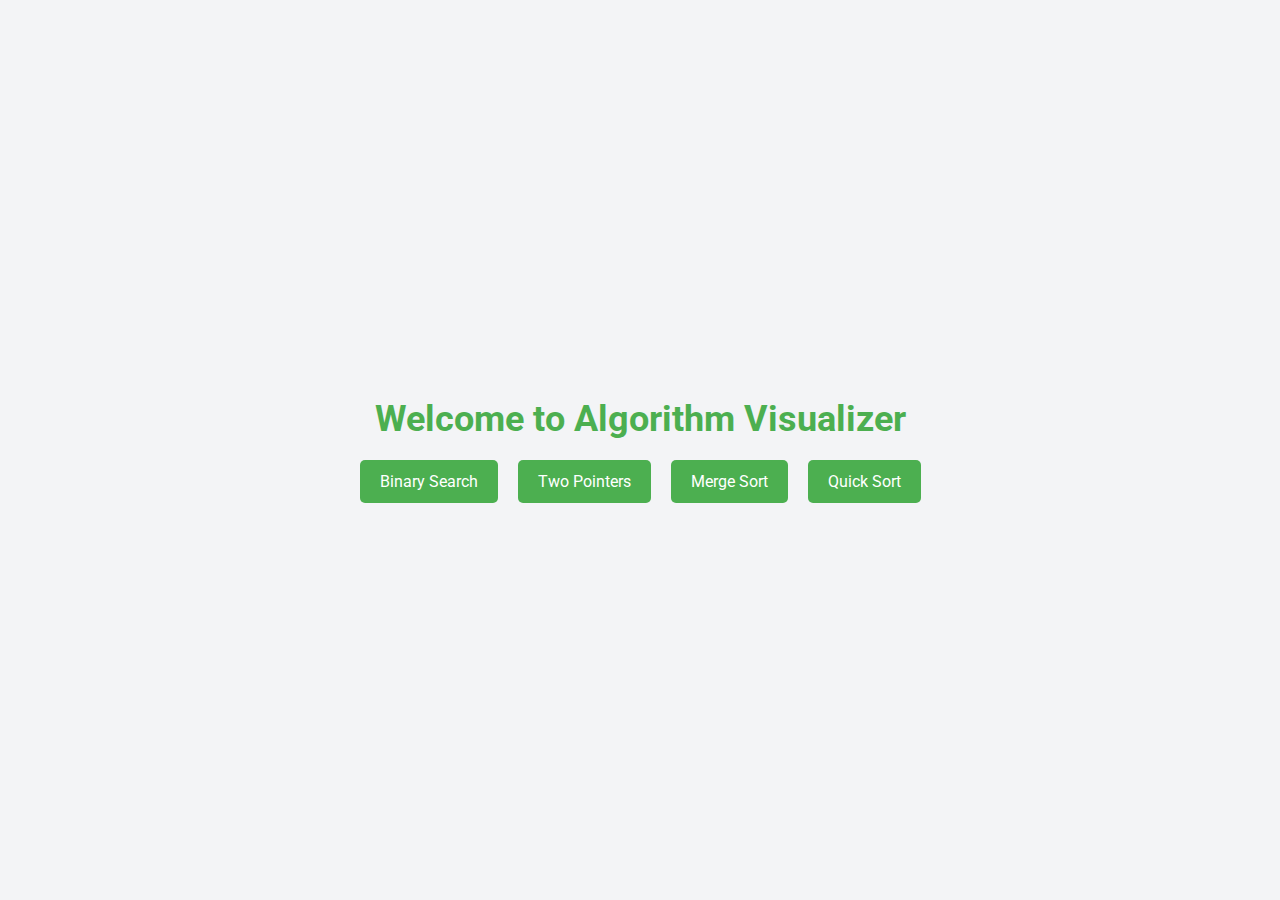
<file: index.html>
<!DOCTYPE html>
<html lang="en">

<head>
    <meta charset="UTF-8">
    <meta name="viewport" content="width=device-width, initial-scale=1.0">
    <title>Algorithm Visualizer</title>
    <link href="https://fonts.googleapis.com/css2?family=Roboto:wght@400;500&display=swap" rel="stylesheet">
    <link rel="stylesheet" href="style.css">
</head>

<body>

    <div class="container">
        <h1>Welcome to Algorithm Visualizer</h1>

        <div class="controls">
            <a href="./algorithms/binarySearch.html" class="button">Binary Search</a>
            <a href="./algorithms/twoPointers.html" class="button">Two Pointers</a>
            <a href="./algorithms/mergeSort.html" class="button">Merge Sort</a>
            <a href="./algorithms/quickSort.html" class="button">Quick Sort</a>
        </div>

    </div>


</body>

</html>
</file>
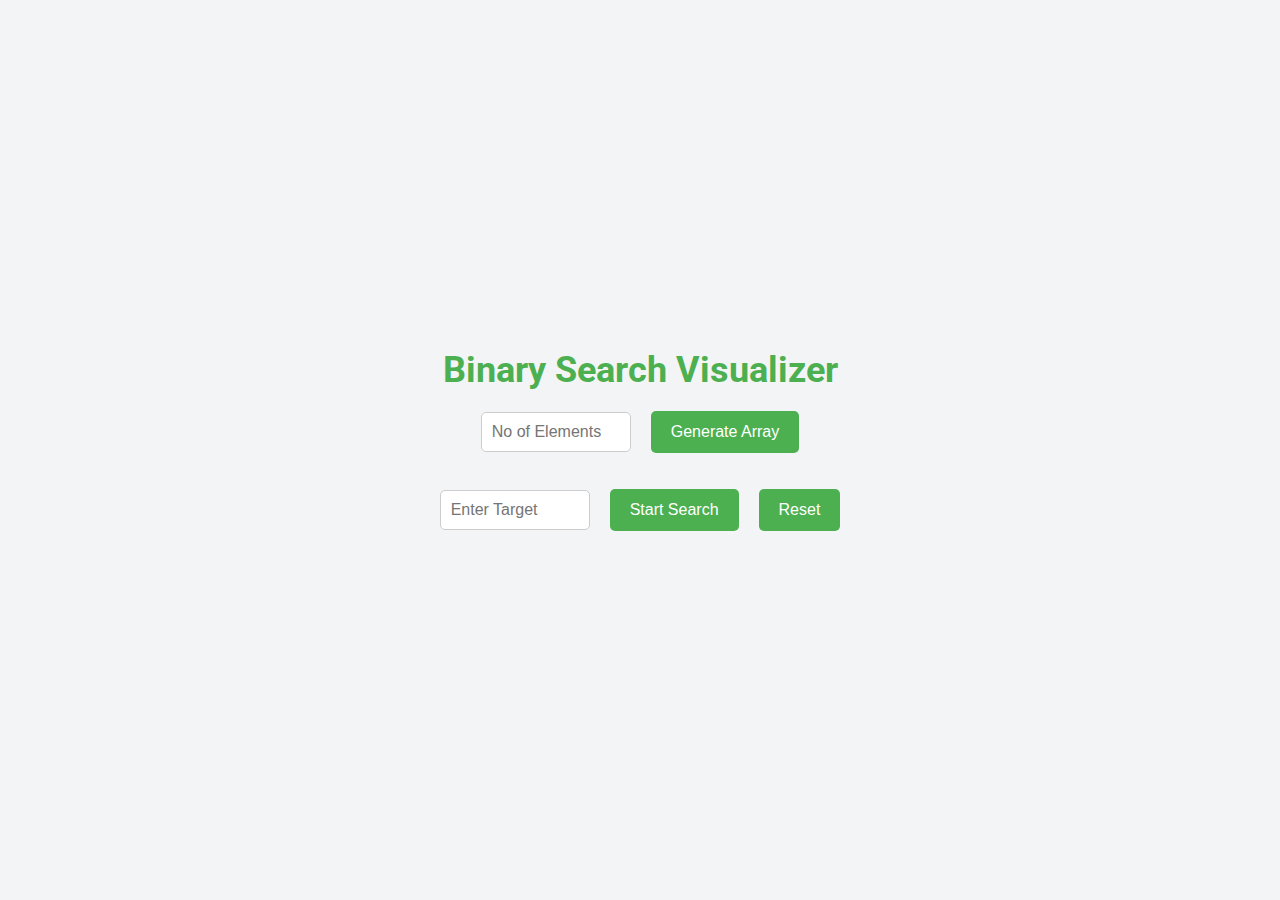
<file: algorithms/binarySearch.html>
<!DOCTYPE html>
<html lang="en">

<head>
    <meta charset="UTF-8">
    <meta name="viewport" content="width=device-width, initial-scale=1.0">
    <title>Binary Search Visualizer</title>
    <link href="https://fonts.googleapis.com/css2?family=Roboto:wght@400;500&display=swap" rel="stylesheet">
    <link rel="stylesheet" href="../style.css">
</head>

<body>
    <div class="container">
        <h1>Binary Search Visualizer</h1>

        <!-- Input for number of array elements -->
        <div class="controls">
            <input type="number" id="numElements" class="input" placeholder="No of Elements" />
            <button id="generateArrayBtn" class="button">Generate Array</button>
        </div>

        <!-- Dynamically generated array input fields -->
        <div id="arrayInputsContainer" class="array-inputs-container"></div>

        <!-- Target input and search button -->
        <div class="controls">
            <input type="number" id="target" class="input" placeholder="Enter Target" />
            <button id="startBtn" class="button">Start Search</button>
            <button id="resetBtn" class="button">Reset</button>
        </div>

        <!-- Displaying the array elements -->
        <div id="arrayContainer" class="array-container">
            <!-- Array elements will be shown here -->
        </div>
    </div>

    <script src="../js/binarySearch.js"></script>
</body>

</html>
</file>
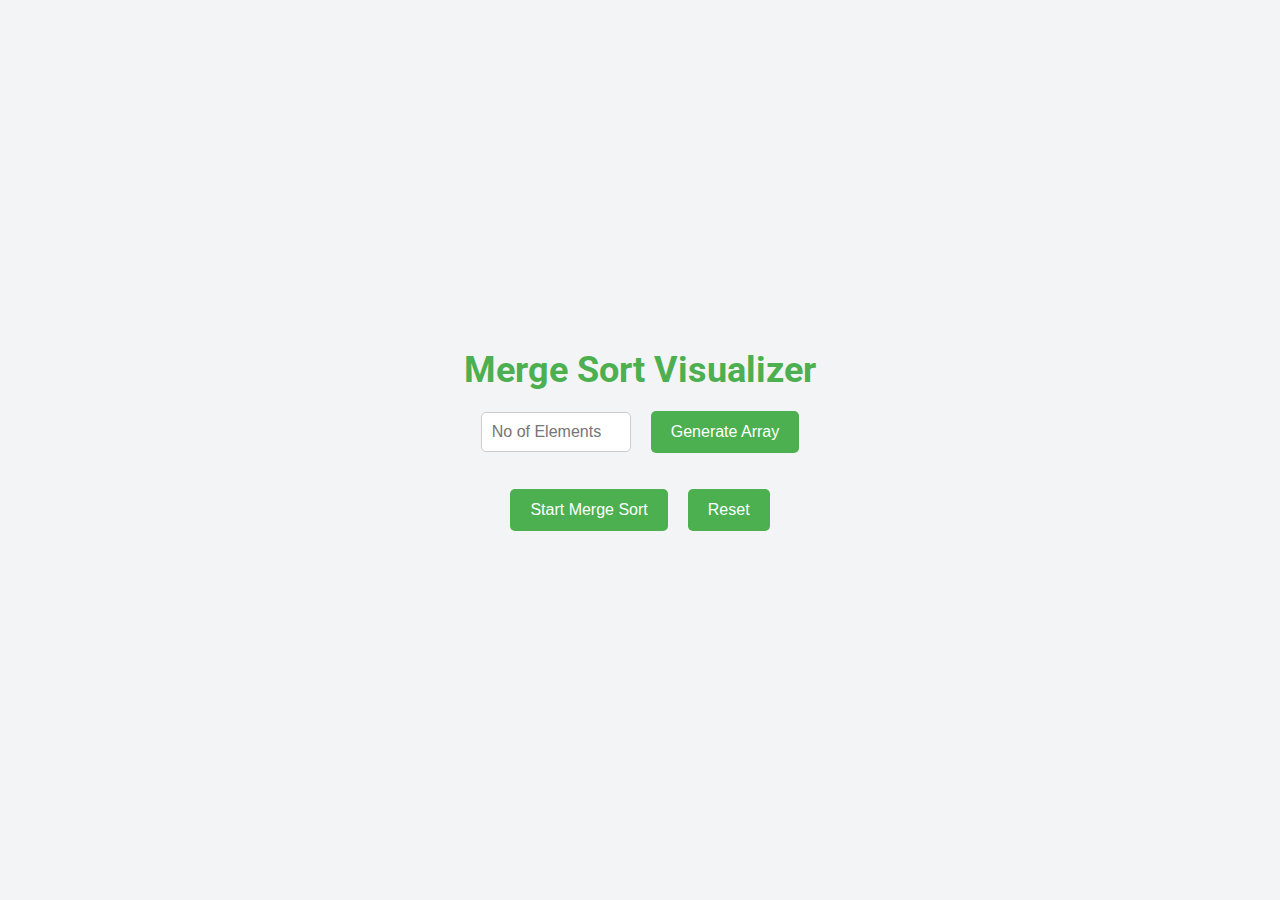
<file: algorithms/mergeSort.html>
<!DOCTYPE html>
<html lang="en">

<head>
    <meta charset="UTF-8">
    <meta name="viewport" content="width=device-width, initial-scale=1.0">
    <title>Merge Sort Visualizer</title>
    <link href="https://fonts.googleapis.com/css2?family=Roboto:wght@400;500&display=swap" rel="stylesheet">
    <link rel="stylesheet" href="../style.css">
    <link rel="stylesheet" href="../css/merge.css">
</head>

<body>
    <div class="container">
        <h1>Merge Sort Visualizer</h1>

        <!-- Input for number of array elements -->
        <div class="controls">
            <input type="number" id="numElements" class="input" placeholder="No of Elements" />
            <button id="generateArrayBtn" class="button">Generate Array</button>
        </div>

        <!-- Dynamically generated array input fields -->
        <div id="arrayInputsContainer" class="array-inputs-container"></div>

        <!-- Start and Reset buttons -->
        <div class="controls">
            <button id="startBtn" class="button">Start Merge Sort</button>
            <button id="resetBtn" class="button">Reset</button>
        </div>

        <!-- Displaying the array elements -->
        <div id="arrayContainer" class="array-container">
            <!-- Array elements will be shown here -->
        </div>
    </div>

    <script src="../js/mergeSort.js"></script>
</body>

</html>
</file>
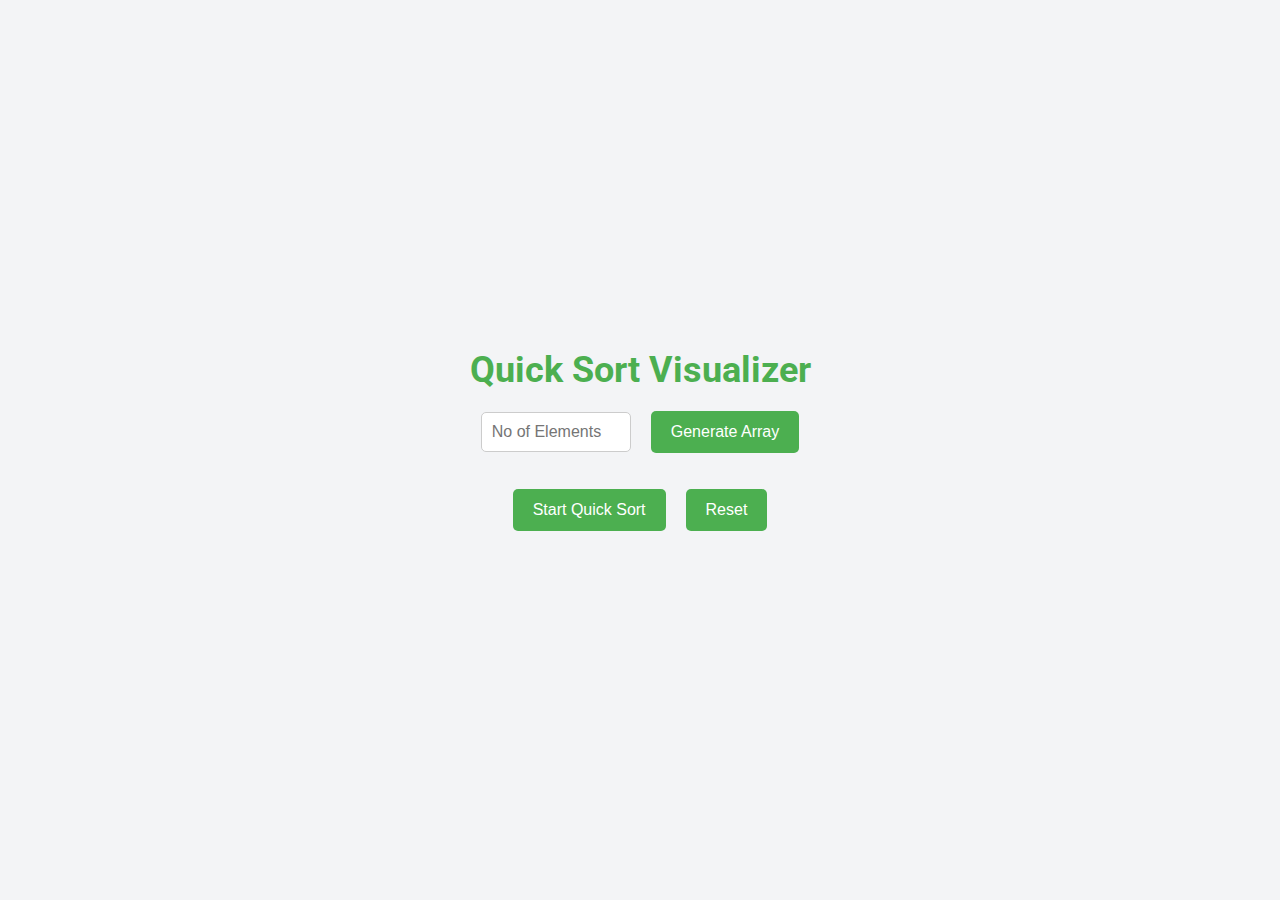
<file: algorithms/quickSort.html>
<!DOCTYPE html>
<html lang="en">

<head>
    <meta charset="UTF-8">
    <meta name="viewport" content="width=device-width, initial-scale=1.0">
    <title>Quick Sort Visualizer</title>
    <link href="https://fonts.googleapis.com/css2?family=Roboto:wght@400;500&display=swap" rel="stylesheet">
    <link rel="stylesheet" href="../style.css">
    <link rel="stylesheet" href="../css/quick.css">
</head>

<body>
    <div class="container">
        <h1>Quick Sort Visualizer</h1>

        <!-- Input for number of array elements -->
        <div class="controls">
            <input type="number" id="numElements" class="input" placeholder="No of Elements" />
            <button id="generateArrayBtn" class="button">Generate Array</button>
        </div>

        <!-- Dynamically generated array input fields -->
        <div id="arrayInputsContainer" class="array-inputs-container"></div>

        <!-- Start and Reset buttons -->
        <div class="controls">
            <button id="startBtn" class="button">Start Quick Sort</button>
            <button id="resetBtn" class="button">Reset</button>
        </div>

        <!-- Displaying the array elements -->
        <div id="arrayContainer" class="array-container">
            <!-- Array elements will be shown here -->
        </div>
    </div>

    <script src="../js/quickSort.js"></script>
</body>

</html>
</file>
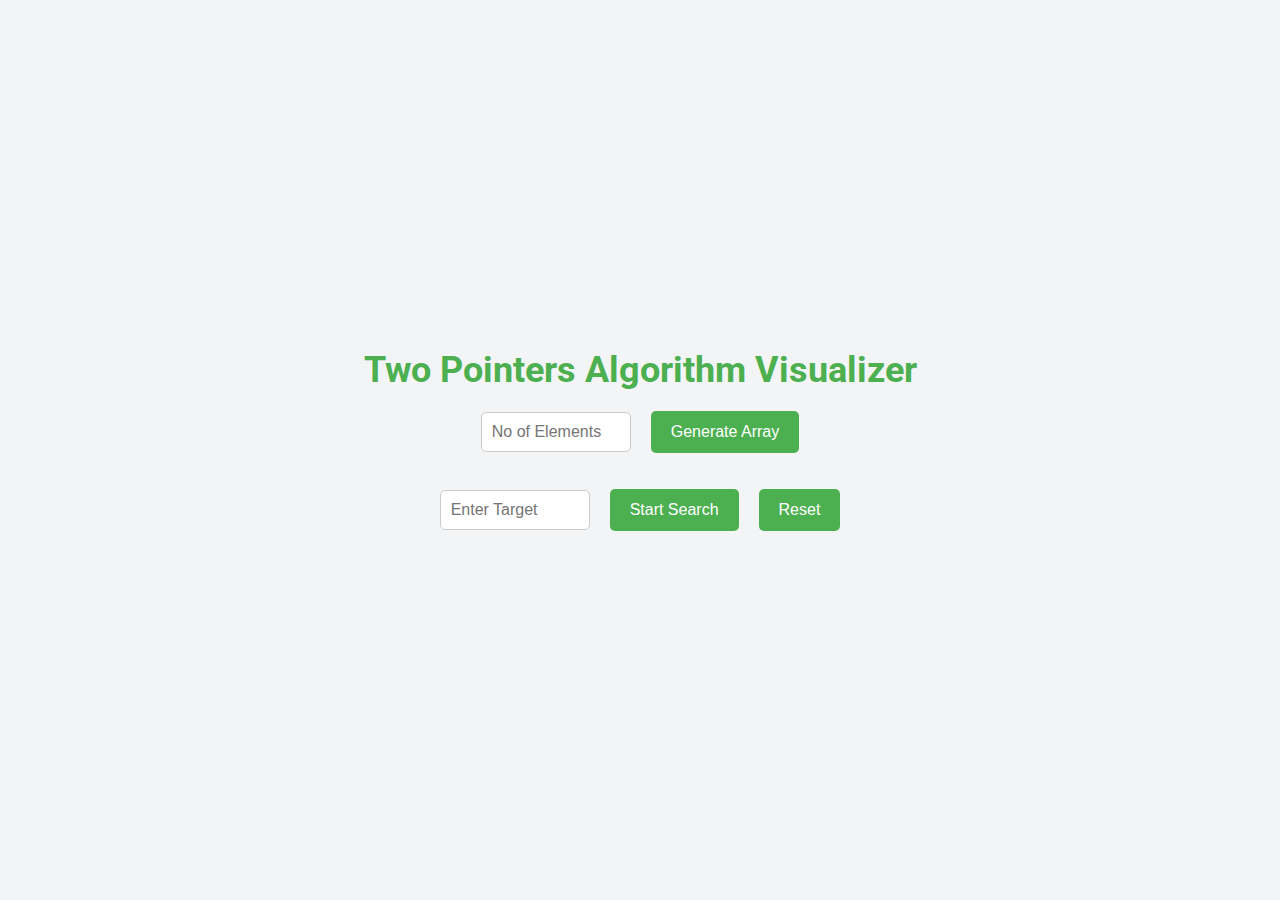
<file: algorithms/twoPointers.html>
<!DOCTYPE html>
<html lang="en">

<head>
    <meta charset="UTF-8">
    <meta name="viewport" content="width=device-width, initial-scale=1.0">
    <title>Two Pointers Visualizer</title>
    <link href="https://fonts.googleapis.com/css2?family=Roboto:wght@400;500&display=swap" rel="stylesheet">
    <link rel="stylesheet" href="../style.css">
</head>

<body>
    <div class="container">
        <h1>Two Pointers Algorithm Visualizer</h1>

        <!-- Input for number of array elements -->
        <div class="controls">
            <input type="number" id="numElements" class="input" placeholder="No of Elements" />
            <button id="generateArrayBtn" class="button">Generate Array</button>
        </div>

        <!-- Dynamically generated array input fields -->
        <div id="arrayInputsContainer" class="array-inputs-container"></div>

        <!-- Target input and search button -->
        <div class="controls">
            <input type="number" id="target" class="input" placeholder="Enter Target" />
            <button id="startBtn" class="button">Start Search</button>
            <button id="resetBtn" class="button">Reset</button>
        </div>

        <!-- Displaying the array elements -->
        <div id="arrayContainer" class="array-container">
            <!-- Array elements will be shown here -->
        </div>
    </div>

    <script src="../js/twoPointers.js"></script>
</body>

</html>
</file>
<file: css/merge.css>
.highlight-left {
    background-color: #45a049;
    color: white;
    font-weight: bold;
}

.highlight-right {
    background-color: #bf4242;
    color: white;
    font-weight: bold;
}

.highlight-merge {
    background-color: #9b59b6;
    color: white;
    font-weight: bold;
}

.highlight-target {
    background-color: #f39c12;
    color: white;
    font-weight: bold;
}
</file>
<file: css/quick.css>
.highlight-pivot {
    background-color: lightblue;
}

.highlight-partition {
    background-color: lightgreen;
}

.highlight-left {
    background-color: lightblue;
}

.highlight-right {
    background-color: lightcoral;
}

.highlight-mid {
    background-color: orange;
}

.highlight-target {
    background-color: red;
}
</file>
<file: style.css>
/* General reset and body styling */
* {
    margin: 0;
    padding: 0;
    box-sizing: border-box;
}

/* Remove number input*/
input[type="number"]::-webkit-outer-spin-button,
input[type="number"]::-webkit-inner-spin-button {
    -webkit-appearance: none;
    margin: 0;
}

a{
    text-decoration: none;
}


body {
    font-family: 'Roboto', sans-serif;
    background: #f3f4f6;
    color: #333;
    display: flex;
    justify-content: center;
    align-items: center;
    height: 100vh;
    flex-direction: column;
    margin: 0;
}

.container {
    text-align: center;
    max-width: 800px;
    width: 100%;
}

h1 {
    font-size: 36px;
    margin-bottom: 20px;
    color: #4CAF50;
}

.controls {
    margin-top: 1rem;
    display: flex;
    justify-content: center;
    gap: 20px;
    align-items: center;
    flex-wrap: wrap;
}

.input {
    padding: 10px;
    font-size: 16px;
    border-radius: 5px;
    border: 1px solid #ccc;
    width: 150px;
}

.button {
    padding: 12px 20px;
    background-color: #4CAF50;
    color: white;
    border: none;
    border-radius: 5px;
    font-size: 16px;
    cursor: pointer;
    transition: background-color 0.3s ease;
}

.button:hover {
    background-color: #45a049;
}

.array-inputs-container {
    display: flex;
    justify-content: center;
    gap: 10px;
    margin-top: 20px;
    flex-wrap: wrap;
}

.array-element-input {
    padding: 10px 15px;
    font-size: 16px;
    width: 50px;
    text-align: center;
    border-radius: 5px;
    border: 1px solid #ccc;
}

.array-container {
    display: flex;
    justify-content: center;
    gap: 10px;
    margin-top: 20px;
    font-size: 18px;
    font-family: 'Roboto', sans-serif;
    position: relative;
}

.array-element {
    padding: 10px 15px;
    background-color: #3498db;
    color: white;
    border-radius: 5px;
    transition: all 0.3s ease;
}

.highlight-left {
    background-color: #45a049;
    color: white;
    font-weight: bold;
}

.highlight-right{
    background-color: #bf4242;
    color: white;
    font-weight: bold;
}

.highlight-target {
    background-color: #9b59b6;
    color: white;
    font-weight: bold;
}

.highlight-merge {
    background-color: #9b59b6;
    color: white;
    font-weight: bold;
}

.pointer-label {
    position: absolute;
    font-size: 16px;
    font-weight: bold;
    color: #333;
}

#leftLabel {
    top: -25px;
    left: 0;
    transform: translateX(-50%);
}

#rightLabel {
    top: -25px;
    right: 0;
    transform: translateX(50%);
}
</file>
